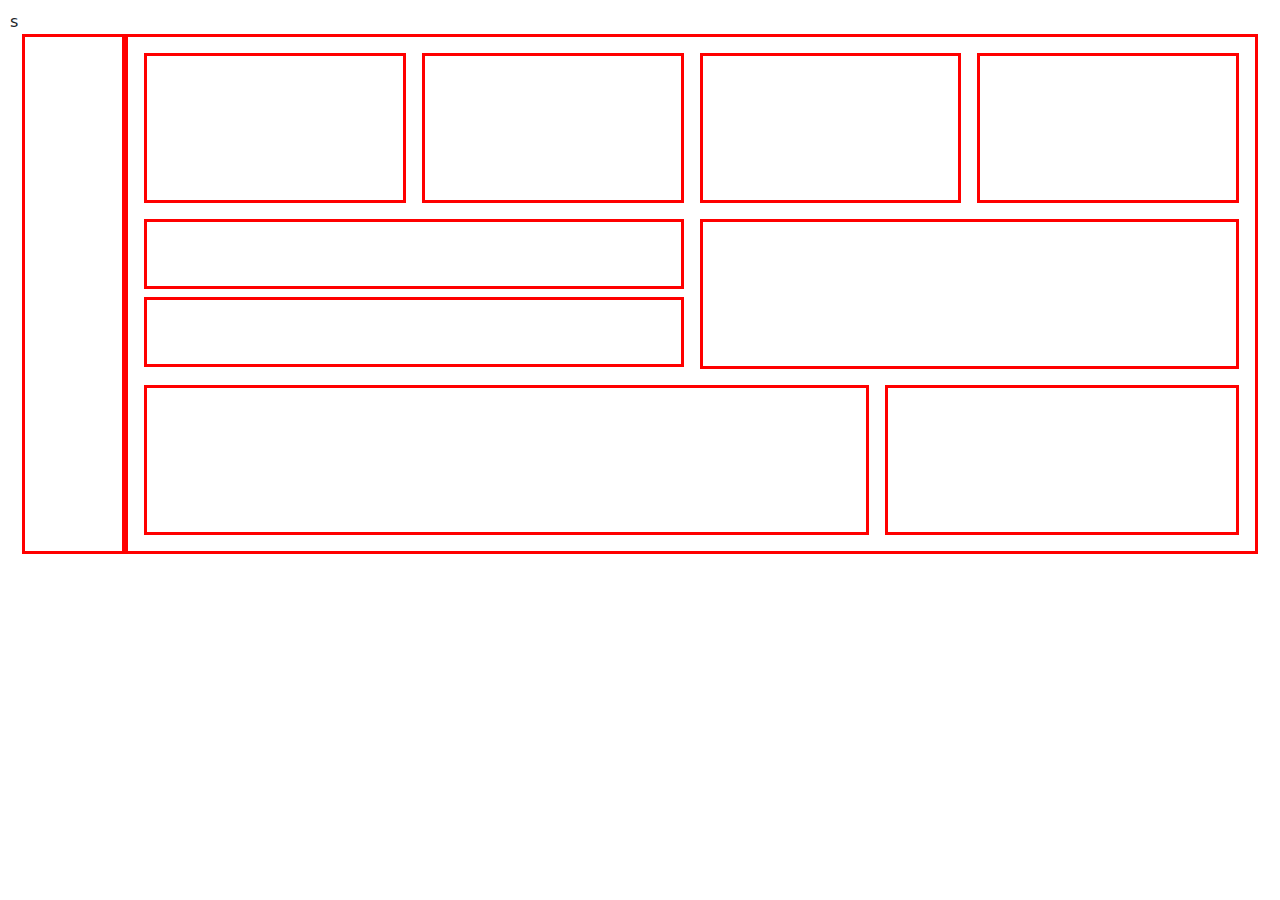
<file: bootstrapVersion.html>
<!DOCTYPE html>
<html lang="en">
<head>
	<meta charset="UTF-8">
	<meta name="viewport" content="width=device-width, initial-scale=1.0">
	<link rel="stylesheet" type="text/css" href="styleBootstrapVersion.css">
s
	<title>Bootstrap Grid Layout</title>
	<link
		href="https://cdn.jsdelivr.net/npm/bootstrap@5.3.3/dist/css/bootstrap.min.css"
		rel="stylesheet"
		integrity="sha384-QWTKZyjpPEjISv5WaRU9OFeRpok6YctnYmDr5pNlyT2bRjXh0JMhjY6hW+ALEwIH"
		crossorigin="anonymous"
	>
	<style>
		*, *::before, *::after {
			box-sizing: border-box;
		}

		body {
			padding: 10px;
		}

		.red-border {
			border: 3px solid red;
		}

		.h-standard {
			height: 150px;
		}

		.h-half {
			height: 70px;
		}

		@media (max-width: 750px) {
			.stack-750 {
				flex: 0 0 100%;
				max-width: 100%;
			}
		}
	</style>
</head>
<body>
	<div class="container-fluid">
		<div class="row g-0">
			<div class="col-1 red-border stack-750"></div>

			<div class="col-11 red-border p-3 stack-750">
				<div class="row g-3">
					<!-- Row 1: four equal columns -->
					<div class="col-3 stack-750">
						<div class="red-border h-standard"></div>
					</div>
					<div class="col-3 stack-750">
						<div class="red-border h-standard"></div>
					</div>
					<div class="col-3 stack-750">
						<div class="red-border h-standard"></div>
					</div>
					<div class="col-3 stack-750">
						<div class="red-border h-standard"></div>
					</div>

					<!-- Row 2: split left, single right -->
					<div class="col-6 stack-750">
						<div class="d-flex flex-column h-100">
							<div class="red-border h-half mb-2"></div>
							<div class="red-border h-half"></div>
						</div>
					</div>
					<div class="col-6 stack-750">
						<div class="red-border h-standard"></div>
					</div>

					<!-- Row 3: wide and narrow -->
					<div class="col-8 stack-750">
						<div class="red-border h-standard"></div>
					</div>
					<div class="col-4 stack-750">
						<div class="red-border h-standard"></div>
					</div>
				</div>
			</div>
		</div>
	</div>

	<script
		src="https://cdn.jsdelivr.net/npm/bootstrap@5.3.3/dist/js/bootstrap.bundle.min.js"
		integrity="sha384-YvpcrYf0tY3lHB60NNkmXc5s9fDVZLESaAA55NDzOxhy9GkcIdslK1eN7N6jIeHz"
		crossorigin="anonymous"
	></script>
</body>
</html>
</file>
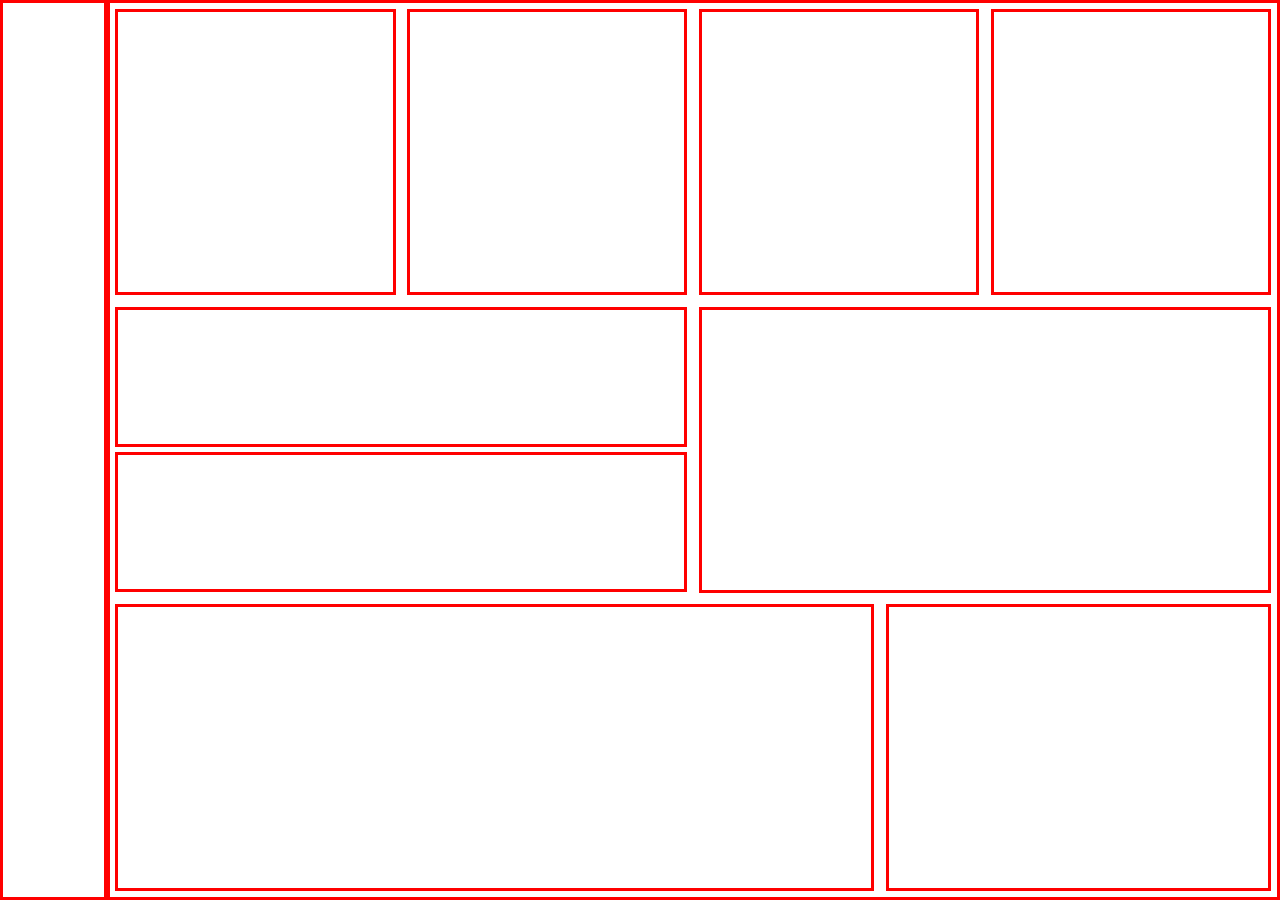
<file: partA.html>
<!DOCTYPE html>
<html>
    <head>
        <link rel="stylesheet" type="text/css" href="stylePartA.css">
        <meta name="viewport" content="width=device-width, initial-scale=1.0">
    </head>
    <body>
        <div class="col-1 h100"></div> 
        <div class="col-11 h100 pad"> 
            <div class="col-3 h30 marg"></div>
            <div class="col-3 h30 marg"></div>
            <div class="col-3 h30 marg"></div>
            <div class="col-3 h30 marg"></div>
            
            <div class="col-6 h30 marg" id="noBorder"> 
                <div class="col-12 h50 upper"></div> 
                <div class="col-12 h50 "></div> 
            </div>

            <div class="col-6 h30 marg"></div>

            <div class="col-8 h30 marg "></div> 
            <div class="col-4 h30 marg"></div>

        </div>
    </body>
</html>
</file>
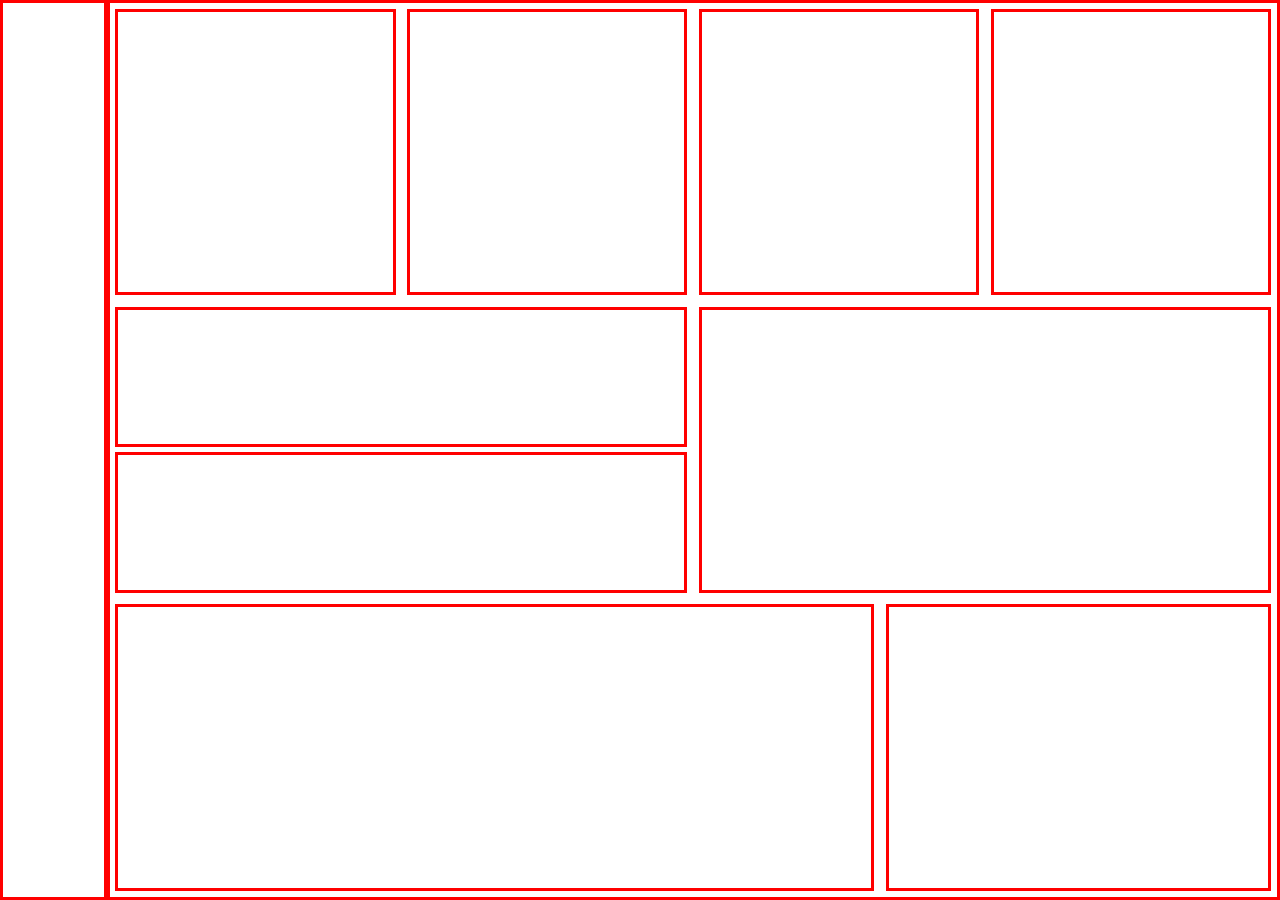
<file: partB_3.0.html>
<!DOCTYPE html>
<html>
    <head>
        <link rel="stylesheet" type="text/css" href="stylePartB.css">
        <meta name="viewport" content="width=device-width, initial-scale=1.0">
    </head>
    <body>
        <div class="col-1 h100 flex-item"></div> 
        <div class="col-11 h100 pad flex-container"> 
            <div class="col-3 h30 marg flex-item"></div>
            <div class="col-3 h30 marg flex-item"></div>
            <div class="col-3 h30 marg flex-item"></div>
            <div class="col-3 h30 marg flex-item"></div>
            
            <div class="col-6 h30 marg flex-container" id="noBorder"> 
                <div class="col-12 h50 upper flex-item"></div> 
                <div class="col-12 h50 flex-item"></div> 
            </div>

            <div class="col-6 h30 marg flex-item"></div>

            <div class="col-8 h30 marg flex-item"></div> 
            <div class="col-4 h30 marg flex-item"></div>
        </div>
    </body>
</html>
</file>
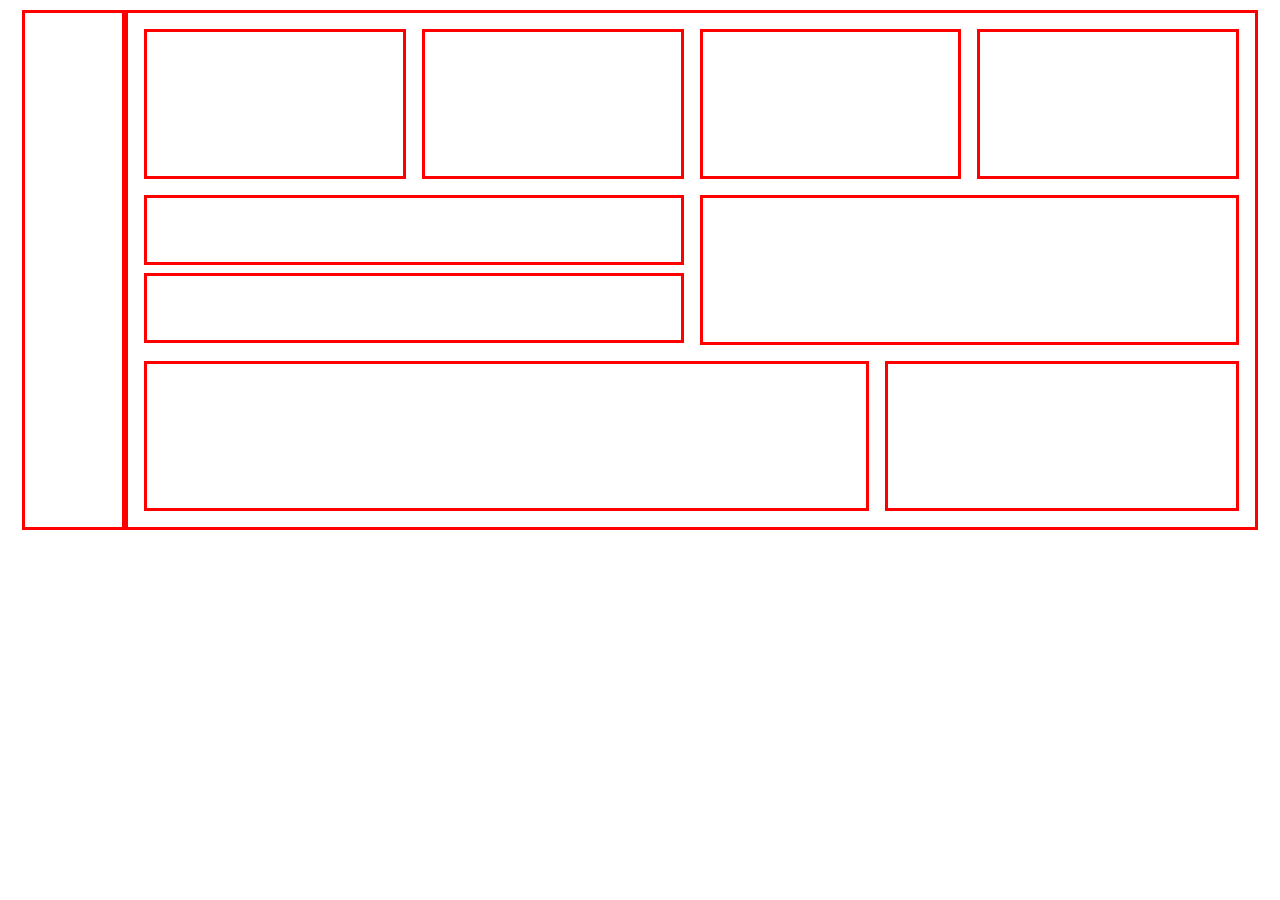
<file: partB_Copilot - Bootstrap.html>
<!DOCTYPE html>
<html lang="en">
<head>
	<meta charset="UTF-8">
	<meta name="viewport" content="width=device-width, initial-scale=1.0">
	<link rel="stylesheet" type="text/css" href="styleBootstrapVersion.css">
	<title>Copilot - Bootstrap Layout</title>
	<link
		href="https://cdn.jsdelivr.net/npm/bootstrap@5.3.3/dist/css/bootstrap.min.css"
		rel="stylesheet"
		integrity="sha384-QWTKZyjpPEjISv5WaRU9OFeRpok6YctnYmDr5pNlyT2bRjXh0JMhjY6hW+ALEwIH"
		crossorigin="anonymous"
	>
	<style>
		*, *::before, *::after {
			box-sizing: border-box;
		}

		body {
			padding: 10px;
		}

		.red-border {
			border: 3px solid red;
		}

		.h-standard {
			height: 150px;
		}

		.h-half {
			height: 70px;
		}

		@media (max-width: 750px) {
			.stack-750 {
				flex: 0 0 100%;
				max-width: 100%;
			}
		}
	</style>
</head>
<body>
	<div class="container-fluid">
		<div class="row g-0">
			<div class="col-1 red-border stack-750"></div>

			<div class="col-11 red-border p-3 stack-750">
				<div class="row g-3">
					<!-- Row 1: four equal columns -->
					<div class="col-3 stack-750">
						<div class="red-border h-standard"></div>
					</div>
					<div class="col-3 stack-750">
						<div class="red-border h-standard"></div>
					</div>
					<div class="col-3 stack-750">
						<div class="red-border h-standard"></div>
					</div>
					<div class="col-3 stack-750">
						<div class="red-border h-standard"></div>
					</div>

					<!-- Row 2: split left, single right -->
					<div class="col-6 stack-750">
						<div class="d-flex flex-column h-100">
							<div class="red-border h-half mb-2"></div>
							<div class="red-border h-half"></div>
						</div>
					</div>
					<div class="col-6 stack-750">
						<div class="red-border h-standard"></div>
					</div>

					<!-- Row 3: wide and narrow -->
					<div class="col-8 stack-750">
						<div class="red-border h-standard"></div>
					</div>
					<div class="col-4 stack-750">
						<div class="red-border h-standard"></div>
					</div>
				</div>
			</div>
		</div>
	</div>

	<script
		src="https://cdn.jsdelivr.net/npm/bootstrap@5.3.3/dist/js/bootstrap.bundle.min.js"
		integrity="sha384-YvpcrYf0tY3lHB60NNkmXc5s9fDVZLESaAA55NDzOxhy9GkcIdslK1eN7N6jIeHz"
		crossorigin="anonymous"
	></script>
</body>
</html>
</file>
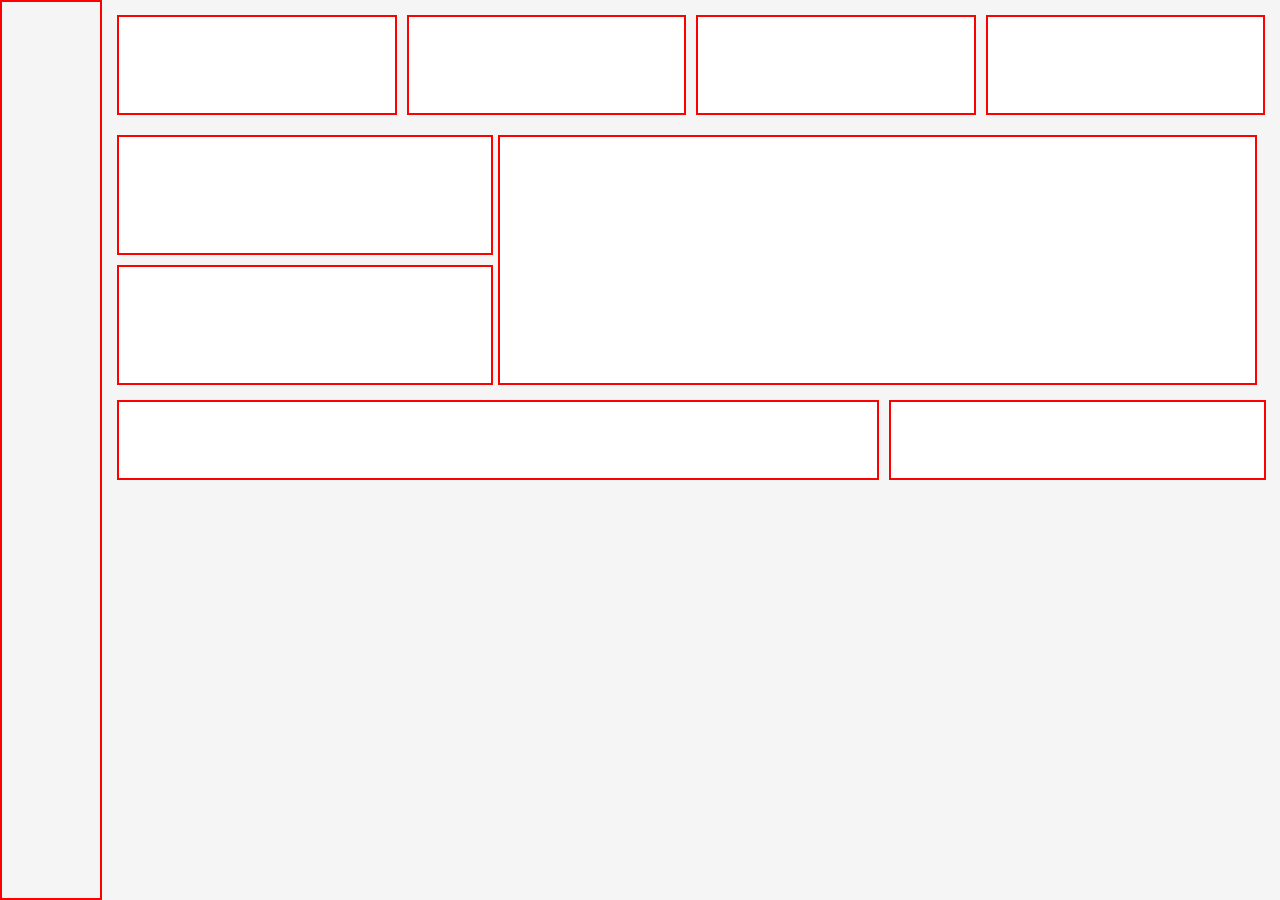
<file: partB_Copilot - cssPlain.html>
<!DOCTYPE html>
<html lang="he" dir="rtl">
<head>
    <meta charset="UTF-8">
    <meta name="viewport" content="width=device-width, initial-scale=1.0">
    <title>Copilot - CSS-PLAIN Layout</title>
    <link rel="stylesheet" href="stylePartB_Copilot-cssPlain.css">
</head>
<body>
    <div class="wrapper">
        <!-- Main Content Area -->
        <div class="main-content">
            <!-- Top Row: 4 boxes at 25% each -->
            <div class="row top-row">
                <div class="box box-25"></div>
                <div class="box box-25"></div>
                <div class="box box-25"></div>
                <div class="box box-25"></div>
            </div>

            <!-- Middle Row: 2 columns (33% + 66%) -->
            <div class="row middle-row">
                <div class="left-column">
                    <div class="box box-left-top"></div>
                    <div class="box box-left-bottom"></div>
                </div>
                <div class="right-column">
                    <div class="box"></div>
                </div>
            </div>

            <!-- Bottom Row: 66% + 33% -->
            <div class="row bottom-row">
                <div class="box-bottom-left">
                    <div class="box"></div>
                </div>
                <div class="box-bottom-right">
                    <div class="box"></div>
                </div>
            </div>
        </div>

        <!-- Right Sidebar -->
        <div class="sidebar">
        </div>

        <div class="clearfix"></div>
    </div>
</body>
</html>
</file>
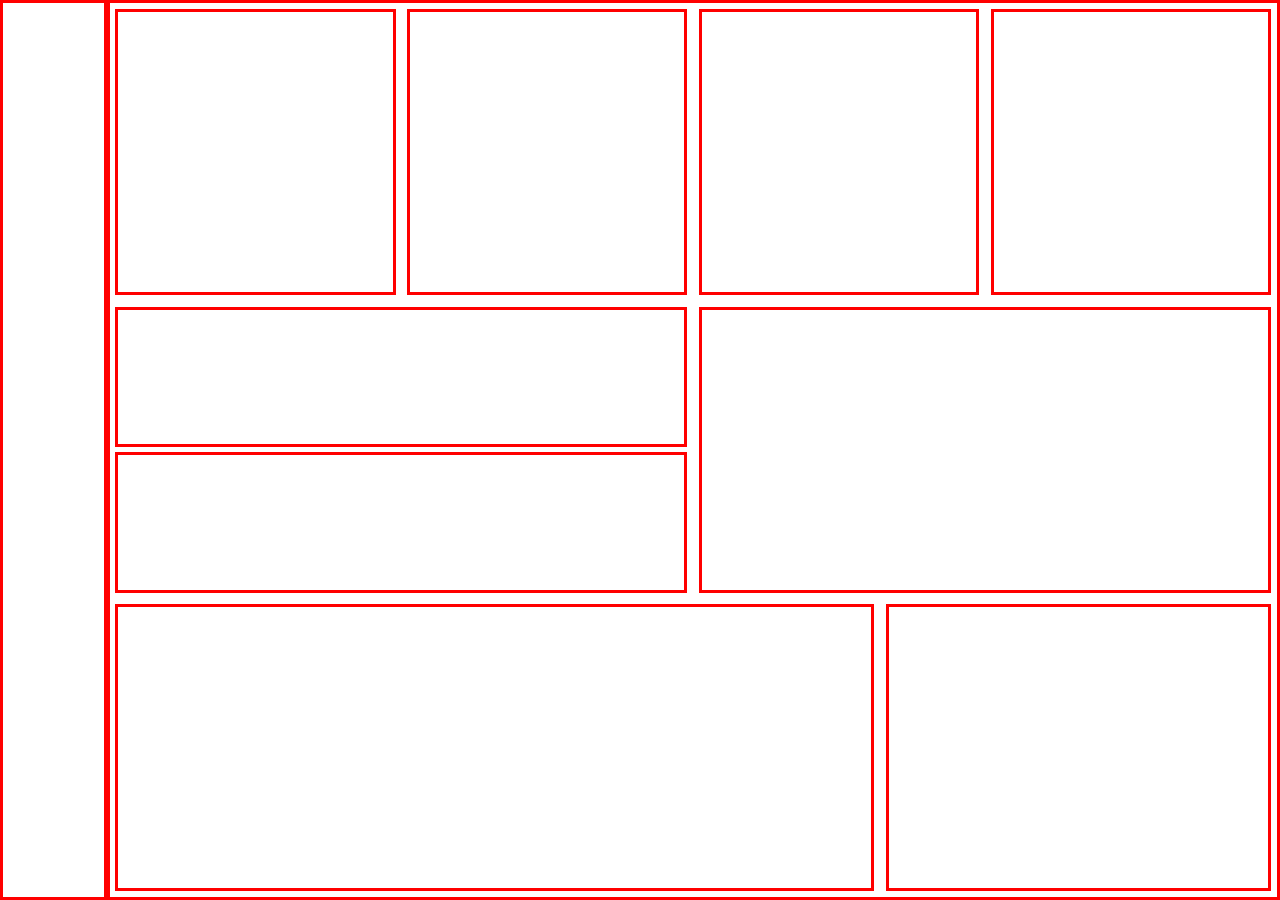
<file: partB_Copilot - Flex_3.0.html>
<!DOCTYPE html>
<html>
    <head>
        <link rel="stylesheet" type="text/css" href="stylePartB_Flex.css">
        <meta name="viewport" content="width=device-width, initial-scale=1.0">
        <title>Copilot - Flex Layout</title>
    </head>
    <body>
        <div class="col-1 h100 flex-item"></div> 
        <div class="col-11 h100 pad flex-container"> 
            <div class="col-3 h30 marg flex-item"></div>
            <div class="col-3 h30 marg flex-item"></div>
            <div class="col-3 h30 marg flex-item"></div>
            <div class="col-3 h30 marg flex-item"></div>
            
            <div class="col-6 h30 marg flex-container" id="noBorder"> 
                <div class="col-12 h50 upper flex-item"></div> 
                <div class="col-12 h50 flex-item"></div> 
            </div>

            <div class="col-6 h30 marg flex-item"></div>

            <div class="col-8 h30 marg flex-item"></div> 
            <div class="col-4 h30 marg flex-item"></div>
        </div>
    </body>

</html>
</file>
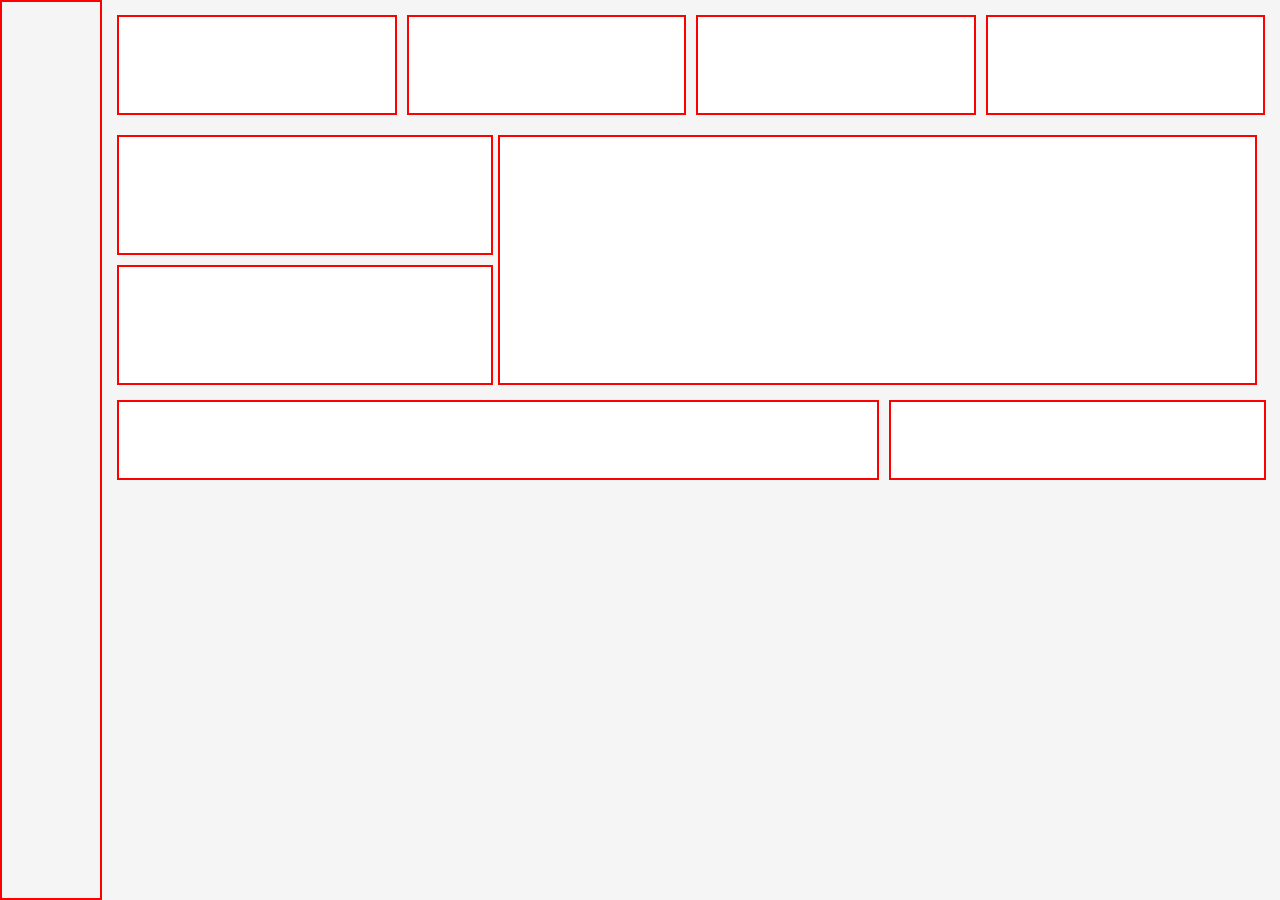
<file: partB_Copilot-cssPlain.html>
<!DOCTYPE html>
<html lang="he" dir="rtl">
<head>
    <meta charset="UTF-8">
    <meta name="viewport" content="width=device-width, initial-scale=1.0">
    <title>Copilot - CSS-PLAIN Layout</title>
    <link rel="stylesheet" href="copilot-cssPlain.css">
</head>
<body>
    <div class="wrapper">
        <!-- Main Content Area -->
        <div class="main-content">
            <!-- Top Row: 4 boxes at 25% each -->
            <div class="row top-row">
                <div class="box box-25"></div>
                <div class="box box-25"></div>
                <div class="box box-25"></div>
                <div class="box box-25"></div>
            </div>

            <!-- Middle Row: 2 columns (33% + 66%) -->
            <div class="row middle-row">
                <div class="left-column">
                    <div class="box box-left-top"></div>
                    <div class="box box-left-bottom"></div>
                </div>
                <div class="right-column">
                    <div class="box"></div>
                </div>
            </div>

            <!-- Bottom Row: 66% + 33% -->
            <div class="row bottom-row">
                <div class="box-bottom-left">
                    <div class="box"></div>
                </div>
                <div class="box-bottom-right">
                    <div class="box"></div>
                </div>
            </div>
        </div>

        <!-- Right Sidebar -->
        <div class="sidebar">
        </div>

        <div class="clearfix"></div>
    </div>
</body>
</html>
</file>
<file: stylePartA.css>
*{
  box-sizing: border-box;
  margin: 0px;
  padding: 0px;
}

[class *="col-"]{
    float: left;
    border: 3px solid red;
}

body,html{height: 100%;}

.h100 {height: 100%;}
.h50 {height: 49%;}
.h30 {height: 33%;}

.marg {margin: 0.5%;}
.upper {margin-bottom: 0.9%;}
.pad {padding-bottom: 2.1%;}

#noBorder {border: 3px blue;}

.col-1 {width: 8.33%;}
.col-3 {width: 24%;}
.col-4 {width: 33%;}
.col-6 {width: 49%;}
.col-8 {width: 65%;}
.col-11 {width: 91.66%;}
.col-12 {width: 100%;}

@media screen and (max-width: 750px) {
    
    [class *="col-"] {
        float: none;
        width: 98%;
        height: auto;
        min-height: 100px;
        margin: 0.5% 1%;
        padding: 5px 0;
    }

    .col-1 {
        width: 100%;
        float: left;
        height: 1%; 
        margin: 0;
    }
    
    .col-11 {
        width: 100%;      
        float: none;       
        clear:both;
        margin: 0;  
    }

    .marg, .pad, .upper {padding: 0;}
}
</file>
<file: stylePartB.css>
* {
    box-sizing: border-box;
    margin: 0px;
    padding: 0px;
}

html, body {
    height: 100%;
    width: 100%;
}

body {
    display: flex;
    flex-direction: row;
}

.flex-container {
    display: flex;
    flex-wrap: wrap;
    width: 100%;
    align-content: flex-start;
}

.flex-item {
    border: 3px solid red;
}

/* Add border to col-11 */
.col-11 {
    border: 3px solid red;
}

/* Remove 'solid' from #noBorder per request */
#noBorder {
    border: 3px blue;
    display: flex;
    flex-direction: column;
    flex-wrap: nowrap;
    width: 49%;
    margin: 0.5%;
}

/* Column widths */
.col-1 { flex: 0 0 8.33%; }
.col-3 { flex: 0 0 24%; }
.col-4 { flex: 0 0 33%; }
.col-6 { flex: 0 0 49%; }
.col-8 { flex: 0 0 65%; }
.col-11 { flex: 0 0 91.66%; }
.col-12 { flex: 0 0 100%; }

/* Heights */
.h100 { height: 100%; }
.h50 { height: 49%; }
.h30 { height: 33%; }

/* Spacing */
.marg { margin: 0.5%; }
.upper { margin-bottom: 0.9%; }
.pad { padding-bottom: 2.1%; }

/* Make children of #noBorder split height equally */
#noBorder > .col-12 {
    flex: 1 1 0;
    height: auto;
    width: 100%;
}

/* Responsive: stack everything at 750px and below */
@media screen and (max-width: 750px) {
    body {
        flex-direction: column;
    }

    .col-1 {
        flex: 0 0 100% !important;
        height: auto;
        min-height: 100px;
    }

    .col-3 {
        flex: 0 0 100% !important;
        height: auto;
        min-height: 80px;
    }

    .col-4, .col-8 {
        flex: 0 0 100% !important;
        height: auto;
        min-height: 100px;
    }

    /* Keep col-6 at 50% width in mobile so they sit side-by-side */
    .col-6 {
        flex: 0 0 50% !important;
        height: auto;
        min-height: 100px;
    }

    .col-11 {
        flex: 0 0 100% !important;
        height: auto;
    }

    .col-12 {
        flex: 0 0 100% !important;
        height: auto;
        min-height: 50px;
    }

    .flex-container {
        flex-wrap: wrap;
    }

    .marg { margin: 0.5% 0%; }

    #noBorder {
        flex-direction: column;
        width: 50%;
        margin: 0.5%;
        min-height: 200px;
    }

    #noBorder > .col-12 {
        flex: 1 1 0;
        height: auto;
        width: 100%;
    }
}
</file>
<file: stylePartB_Flex.css>
* {
    box-sizing: border-box;
    margin: 0px;
    padding: 0px;
}

html, body {
    height: 100%;
    width: 100%;
}

body {
    display: flex;
    flex-direction: row;
}

.flex-container {
    display: flex;
    flex-wrap: wrap;
    width: 100%;
    align-content: flex-start;
}

.flex-item {
    border: 3px solid red;
}

/* Add border to col-11 */
.col-11 {
    border: 3px solid red;
}

/* Remove 'solid' from #noBorder per request */
#noBorder {
    border: 3px blue;
    display: flex;
    flex-direction: column;
    flex-wrap: nowrap;
    width: 49%;
    margin: 0.5%;
}

/* Column widths */
.col-1 { flex: 0 0 8.33%; }
.col-3 { flex: 0 0 24%; }
.col-4 { flex: 0 0 33%; }
.col-6 { flex: 0 0 49%; }
.col-8 { flex: 0 0 65%; }
.col-11 { flex: 0 0 91.66%; }
.col-12 { flex: 0 0 100%; }

/* Heights */
.h100 { height: 100%; }
.h50 { height: 49%; }
.h30 { height: 33%; }

/* Spacing */
.marg { margin: 0.5%; }
.upper { margin-bottom: 0.9%; }
.pad { padding-bottom: 2.1%; }

/* Make children of #noBorder split height equally */
#noBorder > .col-12 {
    flex: 1 1 0;
    height: auto;
    width: 100%;
}

/* Responsive: stack everything at 750px and below */
@media screen and (max-width: 750px) {
    body {
        flex-direction: column;
    }

    .col-1 {
        flex: 0 0 100% !important;
        height: auto;
        min-height: 100px;
    }

    .col-3 {
        flex: 0 0 100% !important;
        height: auto;
        min-height: 80px;
    }

    .col-4, .col-8 {
        flex: 0 0 100% !important;
        height: auto;
        min-height: 100px;
    }

    /* Keep col-6 at 50% width in mobile so they sit side-by-side */
    .col-6 {
        flex: 0 0 50% !important;
        height: auto;
        min-height: 100px;
    }

    .col-11 {
        flex: 0 0 100% !important;
        height: auto;
    }

    .col-12 {
        flex: 0 0 100% !important;
        height: auto;
        min-height: 50px;
    }

    .flex-container {
        flex-wrap: wrap;
    }

    .marg { margin: 0.5% 0%; }

    #noBorder {
        flex-direction: column;
        width: 50%;
        margin: 0.5%;
        min-height: 200px;
    }

    #noBorder > .col-12 {
        flex: 1 1 0;
        height: auto;
        width: 100%;
    }
}
</file>
<file: styleBootstrapVersion.css>
*, *::before, *::after {
			box-sizing: border-box;
		}

		body {
			padding: 10px;
		}

		.red-border {
			border: 3px solid red;
		}

		.h-standard {
			height: 150px;
		}

		.h-half {
			height: 70px;
		}

		@media (max-width: 750px) {
			.stack-750 {
				flex: 0 0 100%;
				max-width: 100%;
			}
		}
</file>
<file: stylePartB_Copilot-cssPlain.css>
/* Basic Resets */
* {
  box-sizing: border-box;
}

html, body {
  margin: 0;
  padding: 0;
  height: 100%;
}

body {
  font-family: system-ui, -apple-system, "Segoe UI", Roboto, "Helvetica Neue", Arial;
  background: #f5f5f5;
  padding: 0;
}

/* Wrapper for the entire layout */
.wrapper {
  min-height: 100vh;
  display: flex;
  flex-wrap: wrap;
}

/* Basic box styling */
.box {
  border: 2px solid red;
  background: #fff;
  padding: 15px;
  display: flex;
  align-items: center;
  justify-content: center;
  min-height: 80px;
}

/* Clearfix */
.clearfix {
  clear: both;
}

/* Left Sidebar - 8% width, spans full height */
.sidebar {
  float: right;
  width: 8%;
  min-height: 100vh;
  padding: 0;
  background: #f5f5f5;
  border: 2px solid red;
}

.sidebar .box {
  display: none;
}

/* Main Content Area - 92% width */
.main-content {
  float: left;
  width: 92%;
  overflow-y: auto;
  padding: 10px;
}

/* Row spacing */
.row {
  margin-bottom: 15px;
  overflow: hidden;
}

/* Top Row: Four blocks at 25% each */
.top-row {
  height: auto;
}

.box-25 {
  float: left;
  width: calc(25% - 10px);
  margin: 5px;
  min-height: 100px;
}

/* Middle Row Container */
.middle-row {
  height: 250px;
  overflow: hidden;
  margin-bottom: 15px;
}

/* Left Column in middle row - contains two stacked boxes */
.left-column {
  float: left;
  width: calc(33.33% - 10px);
  margin-left: 5px;
  height: 100%;
}

.box-left-top,
.box-left-bottom {
  width: 100%;
  margin-bottom: 10px;
  min-height: calc(50% - 5px);
}

.box-left-bottom {
  margin-bottom: 0;
}

/* Right Column in middle row - 66% width */
.right-column {
  float: left;
  width: calc(66% - 5px);
  margin-left: 5px;
  height: 100%;
}

.right-column .box {
  height: 100%;
  min-height: auto;
}

/* Bottom Row: 66.66% left + 33% right */
.bottom-row {
  height: auto;
  overflow: hidden;
}

.box-bottom-left {
  float: left;
  width: calc(66.66% - 10px);
  margin-left: 5px;
  margin-right: 5px;
  min-height: 100px;
}

.box-bottom-right {
  float: left;
  width: calc(33% - 5px);
  margin-left: 5px;
  min-height: 100px;
}

/* Responsive Design - Mobile (max 750px) */
@media (max-width: 750px) {
  .wrapper {
    height: auto;
    overflow: visible;
  }

  .sidebar {
    float: none;
    width: 100%;
    height: auto;
    overflow-y: visible;
    padding: 10px;
    margin-bottom: 10px;
  }

  .sidebar .box {
    margin-bottom: 10px;
  }

  .main-content {
    float: none;
    width: 100%;
    height: auto;
    overflow-y: visible;
    padding: 10px;
  }

  .row {
    overflow: visible;
  }

  /* Stack all boxes vertically */
  .box-25,
  .left-column,
  .right-column,
  .box-bottom-left,
  .box-bottom-right {
    float: none !important;
    width: calc(100% - 10px) !important;
    margin: 5px !important;
    height: auto !important;
  }

  .box-left-top,
  .box-left-bottom {
    min-height: 80px !important;
    margin-bottom: 10px !important;
  }

  .right-column .box {
    min-height: 80px !important;
  }
}
</file>
<file: copilot-cssPlain.css>
/* Basic Resets */
* {
  box-sizing: border-box;
}

html, body {
  margin: 0;
  padding: 0;
  height: 100%;
}

body {
  font-family: system-ui, -apple-system, "Segoe UI", Roboto, "Helvetica Neue", Arial;
  background: #f5f5f5;
  padding: 0;
}

/* Wrapper for the entire layout */
.wrapper {
  min-height: 100vh;
  display: flex;
  flex-wrap: wrap;
}

/* Basic box styling */
.box {
  border: 2px solid red;
  background: #fff;
  padding: 15px;
  display: flex;
  align-items: center;
  justify-content: center;
  min-height: 80px;
}

/* Clearfix */
.clearfix {
  clear: both;
}

/* Left Sidebar - 8% width, spans full height */
.sidebar {
  float: right;
  width: 8%;
  min-height: 100vh;
  padding: 0;
  background: #f5f5f5;
  border: 2px solid red;
}

.sidebar .box {
  display: none;
}

/* Main Content Area - 92% width */
.main-content {
  float: left;
  width: 92%;
  overflow-y: auto;
  padding: 10px;
}

/* Row spacing */
.row {
  margin-bottom: 15px;
  overflow: hidden;
}

/* Top Row: Four blocks at 25% each */
.top-row {
  height: auto;
}

.box-25 {
  float: left;
  width: calc(25% - 10px);
  margin: 5px;
  min-height: 100px;
}

/* Middle Row Container */
.middle-row {
  height: 250px;
  overflow: hidden;
  margin-bottom: 15px;
}

/* Left Column in middle row - contains two stacked boxes */
.left-column {
  float: left;
  width: calc(33.33% - 10px);
  margin-left: 5px;
  height: 100%;
}

.box-left-top,
.box-left-bottom {
  width: 100%;
  margin-bottom: 10px;
  min-height: calc(50% - 5px);
}

.box-left-bottom {
  margin-bottom: 0;
}

/* Right Column in middle row - 66% width */
.right-column {
  float: left;
  width: calc(66% - 5px);
  margin-left: 5px;
  height: 100%;
}

.right-column .box {
  height: 100%;
  min-height: auto;
}

/* Bottom Row: 66.66% left + 33% right */
.bottom-row {
  height: auto;
  overflow: hidden;
}

.box-bottom-left {
  float: left;
  width: calc(66.66% - 10px);
  margin-left: 5px;
  margin-right: 5px;
  min-height: 100px;
}

.box-bottom-right {
  float: left;
  width: calc(33% - 5px);
  margin-left: 5px;
  min-height: 100px;
}

/* Responsive Design - Mobile (max 750px) */
@media (max-width: 750px) {
  .wrapper {
    height: auto;
    overflow: visible;
  }

  .sidebar {
    float: none;
    width: 100%;
    height: auto;
    overflow-y: visible;
    padding: 10px;
    margin-bottom: 10px;
  }

  .sidebar .box {
    margin-bottom: 10px;
  }

  .main-content {
    float: none;
    width: 100%;
    height: auto;
    overflow-y: visible;
    padding: 10px;
  }

  .row {
    overflow: visible;
  }

  /* Stack all boxes vertically */
  .box-25,
  .left-column,
  .right-column,
  .box-bottom-left,
  .box-bottom-right {
    float: none !important;
    width: calc(100% - 10px) !important;
    margin: 5px !important;
    height: auto !important;
  }

  .box-left-top,
  .box-left-bottom {
    min-height: 80px !important;
    margin-bottom: 10px !important;
  }

  .right-column .box {
    min-height: 80px !important;
  }
}
</file>
